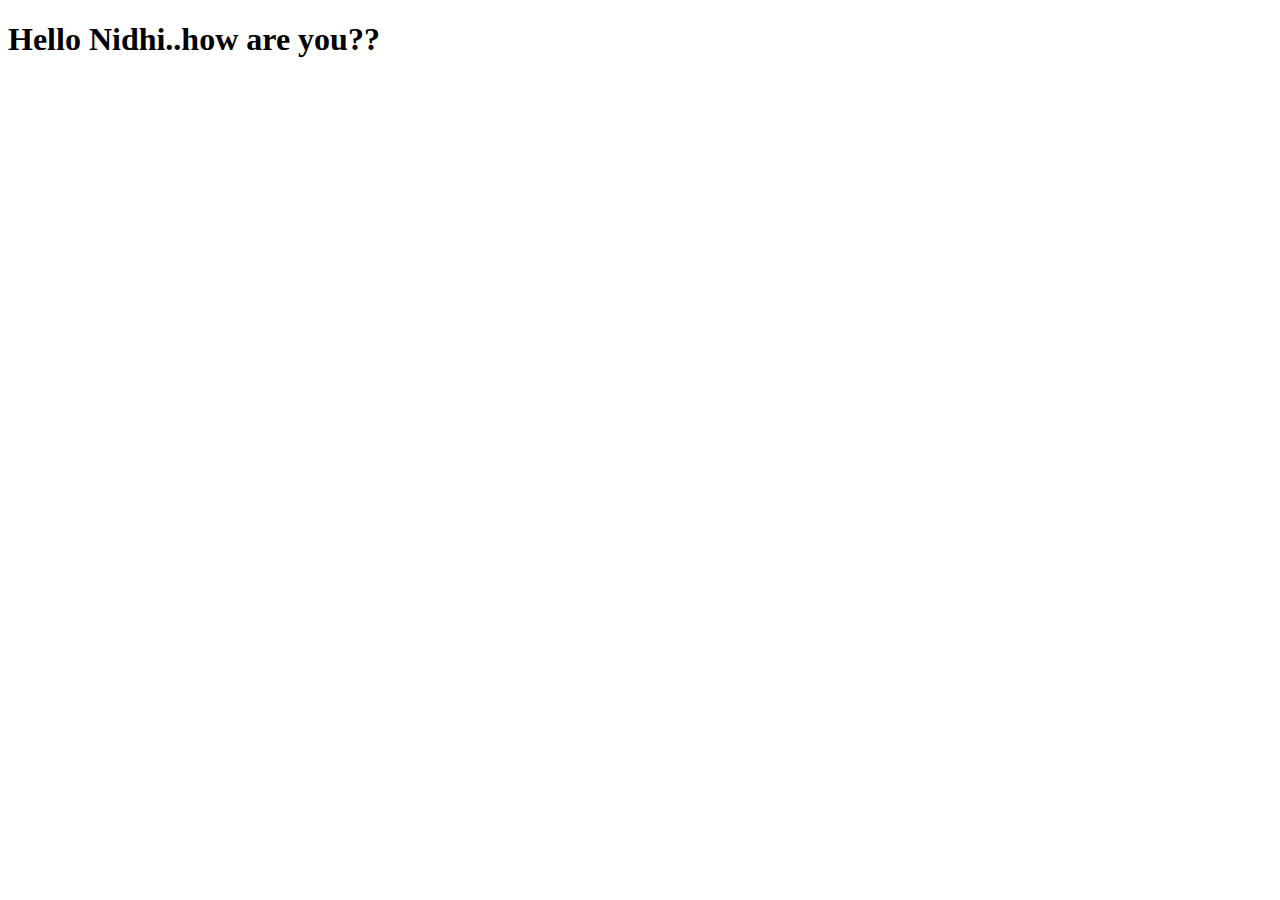
<file: site/index.html>
<!DOCTYPE html>
<html>
<head>
	<meta charset="utf-8">
	<meta name="viewport" content="width=device-width, initial-scale=1">
	<title>Hello Nidhi</title>
</head>
<body>
<h1>Hello Nidhi..how are you??</h1>
</body>
</html>
</file>
